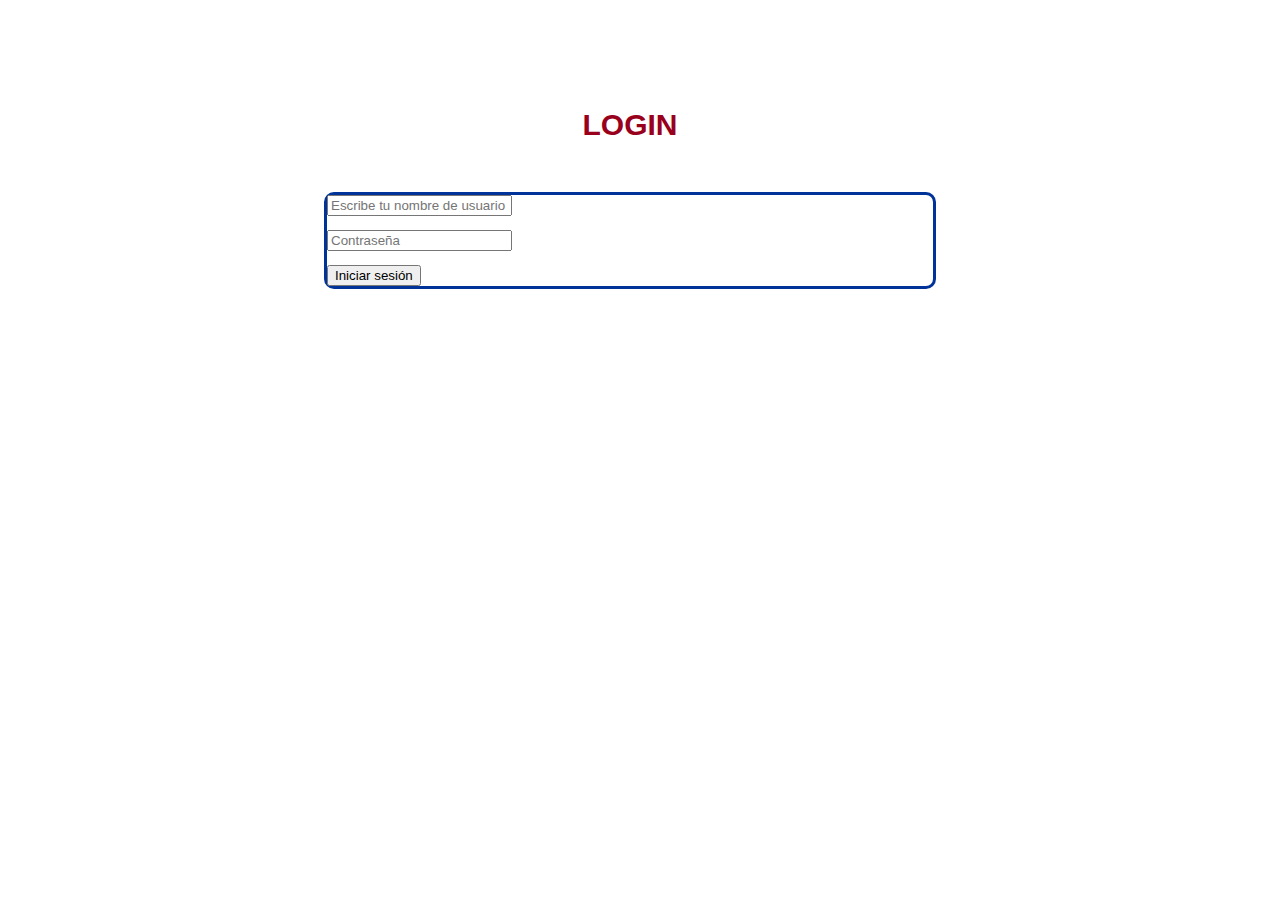
<file: index.html>
<!DOCTYPE html>
<html lang="es">
<head>
    <meta charset="UTF-8">
    <meta name="viewport" content="width=device-width, initial-scale=1.0">
    <meta http-equiv="X-UA-Compatible" content="ie=edge">
    <link rel="stylesheet" type="text/css" href="css/diseno.css" />
    <link rel="stylesheet" type="text/css" href="css/date.css" />
    <title></title>
</head>
<body class="cuerpo">
    <div>
    <h2>Login</h2>
    <!-- Se va a procesar en login.php y se enviará por POST, no por GET-->
    <form class="tab_informe" action="login.php" method="post">
        <!--
            Nota: el atributo name es importante, pues lo vamos a recibir de esa manera
            en PHP
        -->
        <input name="usuario" type="text" placeholder="Escribe tu nombre de usuario">
        <br><br>
        <input name="palabra_secreta" type="password" placeholder="Contraseña">
        <br><br>
        <!--Lo siguiente envía el formulario-->
        <input type="submit" value="Iniciar sesión">
    </form>
</div>
</body>
</html>
</file>
<file: css/diseno.css>
#contenido{
    width: 700px;
    margin: 0 auto; 
}
div{
    max-width: 50%;
    margin: 10px auto;
}

.button {
    background-color: #0a0d96;
    border-radius: 10px;
    color: white;
    padding: 15px 15px;
    text-align: center;
    text-decoration: none;
    display: inline-block;
    font-size: 16px;
    margin: 10px 2px;
    cursor: pointer;
    
}
.volver {
    background-color: #960a0a;
    border-radius: 10px;
    color: white;
    padding: 15px 15px;
    text-align: center;
    text-decoration: none;
    display: inline-block;
    font-size: 16px;
    margin: 10px 2px;
    cursor: pointer;
    
}

.cuerpo{
    font-family: Arial, Helvetica, sans-serif;
    /*min-width: 90%;*/
    padding-top: 50px;
    padding-right: 30px;
    padding-bottom: 50px;
    padding-left: 10px;
   
}
.login{
    font-family: "Lucida Sans Unicode", "Lucida Grande", Sans-Serif;
    font-size: 12px;
    /*width: 200px;*/
    min-width: 90%;
    text-align: left;
    border: 3px solid #039;
    border-radius: 10px;
    margin: 0 auto;
    text-align: center;
   
}
.log_imp
{
    min-width:30%;
    height: 20px;
    border-radius: 5px;
    text-align: center;
    
}

.tab_informe 
    {
        font-family: "Lucida Sans Unicode", "Lucida Grande", Sans-Serif;
        font-size: 12px;
        /*width: 200px;*/
        min-width: 90%;
        text-align: left;
        border: 3px solid #039;
        border-radius: 10px;
        margin: 0 auto;
        /* border-collapse: collapse;  */
    }

.tab_informe tr
    {
        font-family: "Lucida Sans Unicode", "Lucida Grande", Sans-Serif;
        font-size: 12px;
        height: 50px;
        margin: 25px;
        /*width: 480px;*/
        text-align: center;        
         border-collapse: collapse; 
    }

.tab_informe th 
    {     
        font-size: 26px;
        font-weight: normal;
        padding: 8px;
        background: #b9c9fe;
        border-top: 4px solid #aabcfe;
        border-bottom: 1px solid #fff; 
        color: #039;
    }

.tab_informe td 
    {   
        padding: 8px;
        background: #e8edff;
        border-bottom: 1px solid #fff;
        font-size: 28px;
        border-top: 1px solid transparent;
    }

.tab_informe tr:hover td 
    { 
        background: #d0dafd;
        color: #339;
    }

.textos
    {
        font-size: 26px;
        padding: 8px;
        background: #ffffff;
        border-bottom: 1px solid #fff;
        color: #669;
        border-top: 1px solid transparent;
    }
.cant
    {
        width: 30px;
    }
.imp
{
    min-width:30%;
    height: 50px;
    border-radius: 5px;
    
}

h1
    {
        color: #039;
        font-weight: normal;
        text-align: center;
        font-size: 30px;
        margin: 50px;
        font-family: 'Poppins', sans-serif;
        text-transform: uppercase;

    }
h2
    {
        color: rgb(153, 0, 28);
        font-weight:600;
        text-align: center;
        font-size: 30px;
        margin: 50px;
        font-family: 'Poppins', sans-serif;
        text-transform: uppercase;

    }
.contenedor
    {   
        text-align: center;
    }

    @media only screen and (max-width: 480px) 
    {
        .cuerpo{
            font-family: Arial, Helvetica, sans-serif;
            min-width: 100%;
            background-color: rgb(255, 255, 255);
            padding-top: 50px;
            padding-right: 30px;
            padding-bottom: 50px;
            padding-left: 10px;
        }
           
            .tab_informe 
            {
                font-family: "Lucida Sans Unicode", "Lucida Grande", Sans-Serif;
                font-size: 12px;
                /*width: 200px;*/
                min-width: 100%;
                text-align: left;
                border: 3px solid #039;
                border-radius: 10px;
                margin: 0 auto;
                /* border-collapse: collapse;  */
            }
        
        .tab_informe tr
            {
                font-family: "Lucida Sans Unicode", "Lucida Grande", Sans-Serif;
                font-size: 12px;
                height: 50px;
                margin: 25px;
                /*width: 480px;*/
                text-align: center;        
                 border-collapse: collapse; 
            }
        
        .tab_informe th 
            {     
                font-size: 10px;
                font-weight: normal;
                padding: 8px;
                background: #b9c9fe;
                border-top: 4px solid #aabcfe;
                border-bottom: 1px solid #fff; 
                color: #039;
            }
        
        .tab_informe td 
            {   
                padding: 8px;
                background: #e8edff;
                border-bottom: 1px solid #fff;
                font-size: 16px;
                border-top: 1px solid transparent;
            }
        
        .tab_informe tr:hover td 
            { 
                background: #d0dafd;
                color: #339;
            }
        
        .textos
            {
                font-size: 16px;
                padding: 8px;
                background: #ffffff;
                border-bottom: 1px solid #fff;
                color: #669;
                border-top: 1px solid transparent;
            }
        .cant
            {
                width: 30px;
            }
        .imp
        {
            height: 30px;
            width: 80px;
            border-radius: 5px;
            
        }
    }
</file>
<file: css/date.css>
input[type=date] {
    height: 35px;
    margin: 0 auto;
    width: 20%;
    font-family: arial, sans-serif;
    font-size: 18px;
    font-weight: bold;
    text-transform: uppercase;
    background-color: #e8edff;
    outline: none;
    border: 0;
    border-radius: 3px;
    padding: 0 3px;
    color: #669;
    ;
  }
  /* input[type=date]::-webkit-datetime-edit-month-field {
    color: red;
  }
  input[type=date]::-webkit-datetime-edit-day-field {
    color: white;
  }
  input[type=date]::-webkit-datetime-edit-year-field {
    color: blue;
  } */
  input[type=date]::-webkit-clear-button {
    font-size: 18px;
    height: 30px;
    position: relative;
    right: 5px;
    margin-right: 4px;
  }
  input[type=date]::-webkit-inner-spin-button {
    height: 30px;
  }
  input[type=date]::-webkit-calendar-picker-indicator {
    font-size: 18px;
  }
  input[type=date]::-webkit-calendar-picker-indicator:hover {
    background-color: #339;
    color: #e6e6e6;
    cursor: pointer;
  }
  input[type=date]::-webkit-calendar-picker-indicator:active {
    color: blue;
  }
</file>
